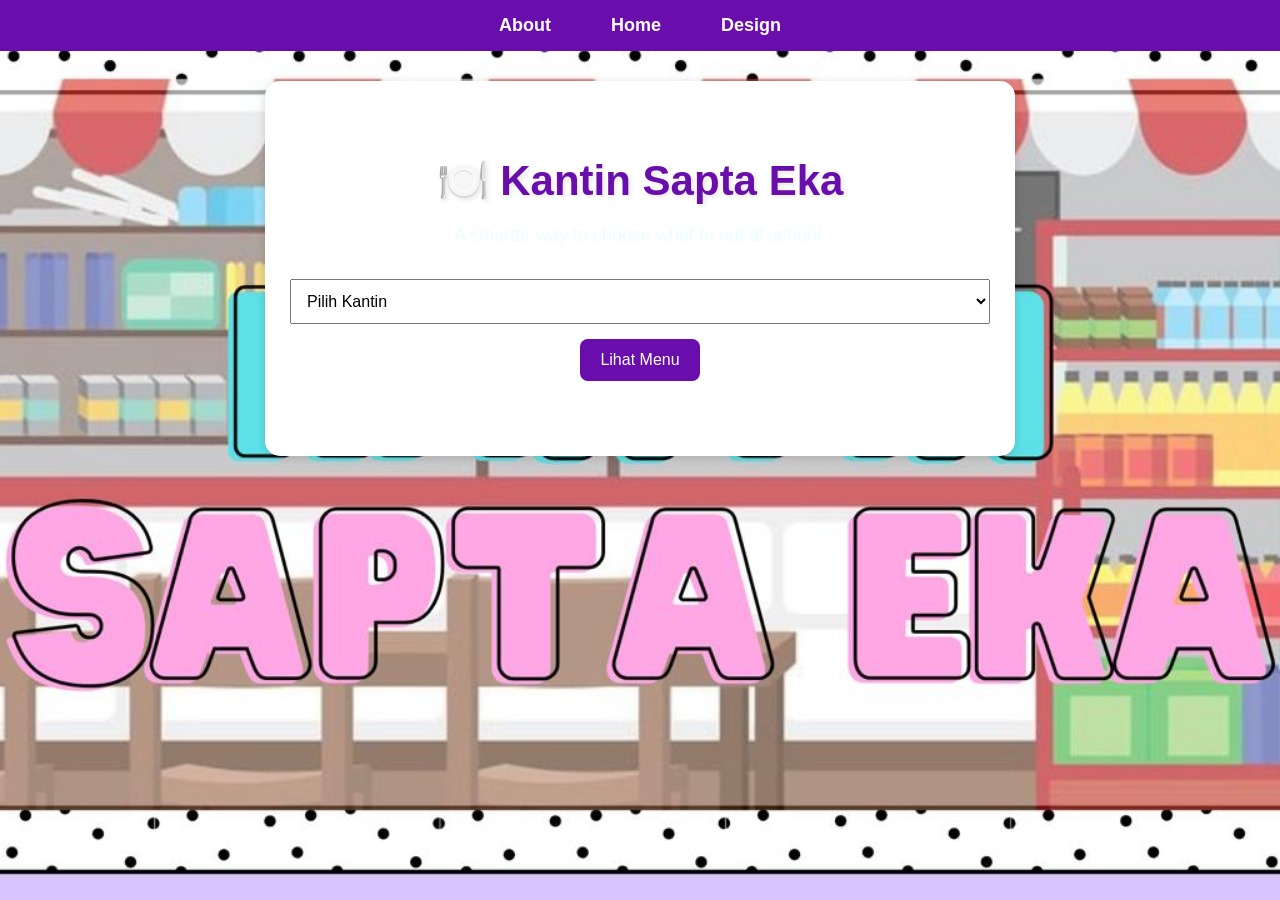
<file: index.html>
<!DOCTYPE html>
<html lang="id">
<head>
<meta charset="UTF-8">
<meta name="viewport" content="width=device-width, initial-scale=1.0">
<title>Kantin Sapta Eka</title>

    <!-- Load external CSS styles -->
<link rel="stylesheet" href="style.css">

<style>


.navbar{
    background:#6a0dad;
    padding:15px;
}

.navbar a{
    color:white;
    text-decoration:none;
    margin:0 15px;
    font-weight:bold;
}

.navbar a:hover{
    text-decoration:underline;
}

.container{
    max-width:700px;
    margin:30px auto;
    background:white;
    padding:25px;
    border-radius:15px;
    box-shadow:0 2px 10px rgba(0,0,0,0.15);
}

h1{
    color:#6a0dad;
}

select{
    width:100%;
    padding:12px;
    font-size:16px;
    margin:15px 0;
}

button{
    background:#6a0dad;
    color:white;
    border:none;
    padding:12px 20px;
    border-radius:8px;
    cursor:pointer;
    font-size:16px;
}

button:hover{
    background:#53108c;
}

#hasil{
    margin-top:20px;
    padding:15px;
}

iframe{
    width:100%;
    height:600px;
    border:none;
    border-radius:10px;
}
</style>
</head>

<body>

<nav class="navbar">
    <a href="about.html">About</a>
    <a href="home.html">Home</a>
    <a href="design.html">Design</a>
</nav>

<div class="container">

<h1>🍽️ Kantin Sapta Eka</h1>

<p>
A smarter way to choose what to eat at school.
</p>

<select id="kantin">
<option value="">Pilih Kantin</option>
<option value="mba dila">Mba Dila</option>
<option value="mang atap">Mang Atap</option>
<option value="ceu siti">Ceu Siti</option>
<option value="kang udin">Kang Udin</option>
<option value="pak kumis">Pak Kumis</option>
<option value="bu susi">Bu Susi</option>
<option value="mass pi">Mass Pi</option>
<option value="hafy 57">Hafy 57</option>
<option value="mamilo">Mamilo</option>
<option value="pak iwan">Pak Iwan</option>
</select>

<button onclick="lihatMenu()">Lihat Menu</button>

<div id="hasil"></div>

</div>

<script>

// DATABASE KANTIN
const database_kantin = {
    "mba dila": "a0ba510b-3f7a-4d81-b756-e2d760aae987.jpeg",
    "mang atap": "5fe963ea-f0f5-48f1-8dc4-3ea478770f5c.jpeg",
    "ceu siti": "bc62fd2b-6bb3-46a2-a853-2d1bb7d7a55b.jpeg",
    "kang udin": "ab393334-5ea7-4dfb-ad9d-9ae46acb4705.jpeg",
    "pak kumis": "7a6feb6f-a1c5-45ca-859c-b93a84a49b04.jpeg",
    "bu susi": "cb0844d4-8e90-41b1-80f8-2c5cb7ef73e5.jpeg",
    "mass pi": "a2827041-dbd1-438d-b9e0-aa75d6e34920.jpeg",
    "hafy 57": "b9908c5f-4c9f-44d0-8b50-2254ad448fe9.jpeg",
    "mamilo": "dab1ec36-50a8-467f-b33c-3a199c33456b.jpeg",
    "pak iwan": "6f9a18b5-b08b-401a-aa9e-2c2988220a96.jpeg"
};

// FUNGSI TOMBOL LIHAT MENU
function lihatMenu() {

    const pilihan = document.getElementById("kantin").value;

    if (pilihan === "") {
        alert("Silakan pilih kantin terlebih dahulu!");
        return;
    }

    const link = database_kantin[pilihan];

    document.getElementById("hasil").innerHTML = `
        <h3>Kantin yang dipilih:</h3>
        <p><strong>${pilihan}</strong></p>

        <img src="${link}" alt="Menu ${pilihan}" class="menu-img">

        <p>
            <a href="${link}" target="_blank">
                Buka Gambar Ukuran Penuh
            </a>
        </p>
    `;
}

</script>

</body>
</html>
</file>
<file: style.css>
/* Place your CSS styles in this file */
body{
    background-image: url("2e97a6fd-84b0-443f-a7f3-61004a056877.jpeg");
    background-size: cover;
    background-position: center;
    background-repeat: no-repeat;
    background-attachment: fixed;

    font-family: Arial, sans-serif;
    text-align: center;
    margin: 0;
    padding: 0;
    min-height: 100vh;
}
h1 {
    text-align: center;
    font-family: "Source Sans Pro", sans-serif;
    font-weight: bold;
    color: white;
    font-size: xx-large;
}


p {
    color: rgb(235, 254, 255);
    font-family: 'Franklin Gothic Medium', 'Arial Narrow', Arial, sans-serif;
    font-weight: center;
    font-size: x-large;
    text-align: center;
}

.p2 {
    font-family: 'Lucida Sans', 'Lucida Sans Regular', 'Lucida Grande', 'Lucida Sans Unicode', Geneva, Verdana, sans-serif;
    font-weight: normal;
    text-align: center;
    color: white;
    font-size: larger;
}

ul {
    list-style-type: none;
    background-color: lightyellow;
    border: 0.05cm solid lightblue;
    font-size: medium;
}

li {
    display: inline;
}

a hre
img.src="abdf2361-3fb0-42e1-9a1d-bfe1714cbfda.jpeg" { text-align: justify;
                                                     width: 200px; 
                                                     height: auto; 
                                                     background-color: lightblue;}


header{
position: fixed;
top:0; left:0; right:0;
background:#fff;
padding:2rem 9%;
display: flex;
align-items: center;
justify-content: space-between;
z-index: 1000;
box-shadow: 0.5rem rem ☐ rgba(0,0,0,.1);
}

header .logo{
    font-size: 3rem;
    color:#333;
    font-weight: bolder;
}

header .logo span{
color:var(--pink);
}

header .navbar-a{
font-size: 2rem;
    padding:0 1.5rem;
color: #666;
}

    header.navbar a:hover{
        color:var(--pink);
    }
            
    
  header .icons a{
      font-size: 3rem;
      color:#333;
      margin-left: 1.5rem;
  }

header .icons a:hover{
      font-size: 3rem;
      color:var(--pink);
      margin-left: 1.5rem;
  }

    header #togler{
        display: none;
    }

    header.fa_bars{
        fontsize: 3rem
        color:#333;
        border-radius: .5rem;
        padding:,5rem 1,5rem;
        cursor: pointer;
        border:.1rem solid rgba(0,0,0,.1)
        display: none;
    }

{
    margin: 0;
    padding: 0;
    box-sizing: border-box;
    font-family: Arial, Helvetica, sans-serif;
}

body{
    background-color: #f8f9fa;
    text-align: center;
    color: #333;
}
header{
    background-color: #2e7d32;
    padding: 15px 0;
    box-shadow: 0 2px 5px rgba(0,0,0,0.2);
}

.navbar{
    display: flex;
    justify-content: center;
    gap: 30px;
}

.navbar a{
    color: white;
    text-decoration: none;
    font-size: 18px;
    font-weight: bold;
    transition: 0.3s;
}

.navbar a:hover{
    color: #ffeb3b;
}
h1{
    margin: 30px 0 20px;
    color: #2e7d32;
    font-size: 40px;
}

img{
    margin-top: 20px;
    width: 250px;
    height: 250px;
    object-fit: cover;
    border-radius: 15px;
    box-shadow: 0 4px 10px rgba(0,0,0,0.2);
}

p{
    margin-top: 20px;
    font-size: 18px;
}

.p2{
    font-size: 16px;
    line-height: 1.8;
    color: #555;
    margin-bottom: 30px;
}

iframe{
    border-radius: 15px;
    box-shadow: 0 4px 12px rgba(0,0,0,0.2);
}

.icons{
    margin-top: 10px;
}

.icons a{
    color: white;
    font-size: 22px;
    margin: 0 10px;
    text-decoration: none;
    transition: 0.3s;
}

.icons a:hover{
    color: #ffeb3b;
}

@media (max-width: 768px){

    h1{
        font-size: 30px;
    }

    .navbar{
        flex-direction: column;
        gap: 10px;
    }

    img{
        width: 180px;
        height: 180px;
    }

    iframe{
        width: 100% !important;
        height: 100% !important;
    }
}    

header{
    background-color: #2e7d32;
    padding: 15px;
}

.navbar{
    display: flex;
    justify-content: center;
    gap: 30px;
}

.navbar a{
    color: white;
    text-decoration: none;
    font-weight: bold;
}

.navbar a:hover{
    color: lightgreen;
}

body{
    background-color: #e8f5e9;
    font-family: Arial, sans-serif;
    margin: 0;
    text-align: center;
}

h1{
    color: #2e7d32;
    margin-top: 30px;
}

.box{
    background-color: white;
    width: 80%;
    max-width: 800px;
    margin: 20px auto;
    padding: 25px;
    border-radius: 15px;
    box-shadow: 0 4px 8px rgba(0,0,0,0.2);
}

.box p{
    color: #333;
    font-size: 18px;
    line-height: 1.8;
}

.highlight{
    color: #2e7d32;
    font-weight: bold;
}

body{
    background-color: #e8f5e9;
    font-family: Arial, sans-serif;
    margin: 0;
    text-align: center;
}

h1{
    color: #2e7d32;
    margin-top: 30px;
}

.box{
    background-color: white;
    width: 80%;
    max-width: 800px;
    margin: 20px auto;
    padding: 25px;
    border-radius: 15px;
    box-shadow: 0 4px 8px rgba(0,0,0,0.2);
}

.box p{
    color: #333;
    font-size: 18px;
    line-height: 1.8;
}

.highlight{
    color: #2e7d32;
    font-weight: bold;
}

body {
    background-image: url("2e97a6fd-84b0-443f-a7f3-61004a056877.jpeg");
    background-size: cover;
    background-position: center;
    background-repeat: no-repeat;
    background-attachment: fixed;
    min-height: 100vh;
    margin: 0;
}

Home.html. 
/* Background halaman */
body {
    font-family: 'Segoe UI', Arial, sans-serif;
    background: linear-gradient(135deg, #f3e8ff, #ffffff);
    margin: 0;
    padding: 0;
    text-align: center;
}

/* Judul utama */
h1 {
    color: #6a0dad;
    margin-top: 50px;
    font-size: 42px;
    font-weight: bold;
    text-shadow: 2px 2px 5px rgba(0,0,0,0.1);
}

/* Kotak isi */
.box {
    max-width: 800px;
    margin: 30px auto;
    padding: 30px;
    background: white;
    border-radius: 20px;
    box-shadow: 0 8px 20px rgba(0,0,0,0.12);
    text-align: justify;
    line-height: 1.8;
    transition: transform 0.3s ease;
}

/* Efek saat kursor diarahkan */
.box:hover {
    transform: translateY(-5px);
}

/* Paragraf */
.box p {
    color: #444;
    font-size: 18px;
    margin-bottom: 20px;
}

/* Teks yang disorot */
.highlight {
    color: #6a0dad;
    font-weight: bold;
    background: #f0e1ff;
    padding: 2px 6px;
    border-radius: 5px;
}

/* Responsive untuk HP */
@media (max-width: 768px) {
    h1 {
        font-size: 30px;
        padding: 0 15px;
    }

    .box {
        margin: 20px;
        padding: 20px;
    }

    .box p {
        font-size: 16px;
    }
}
</file>
